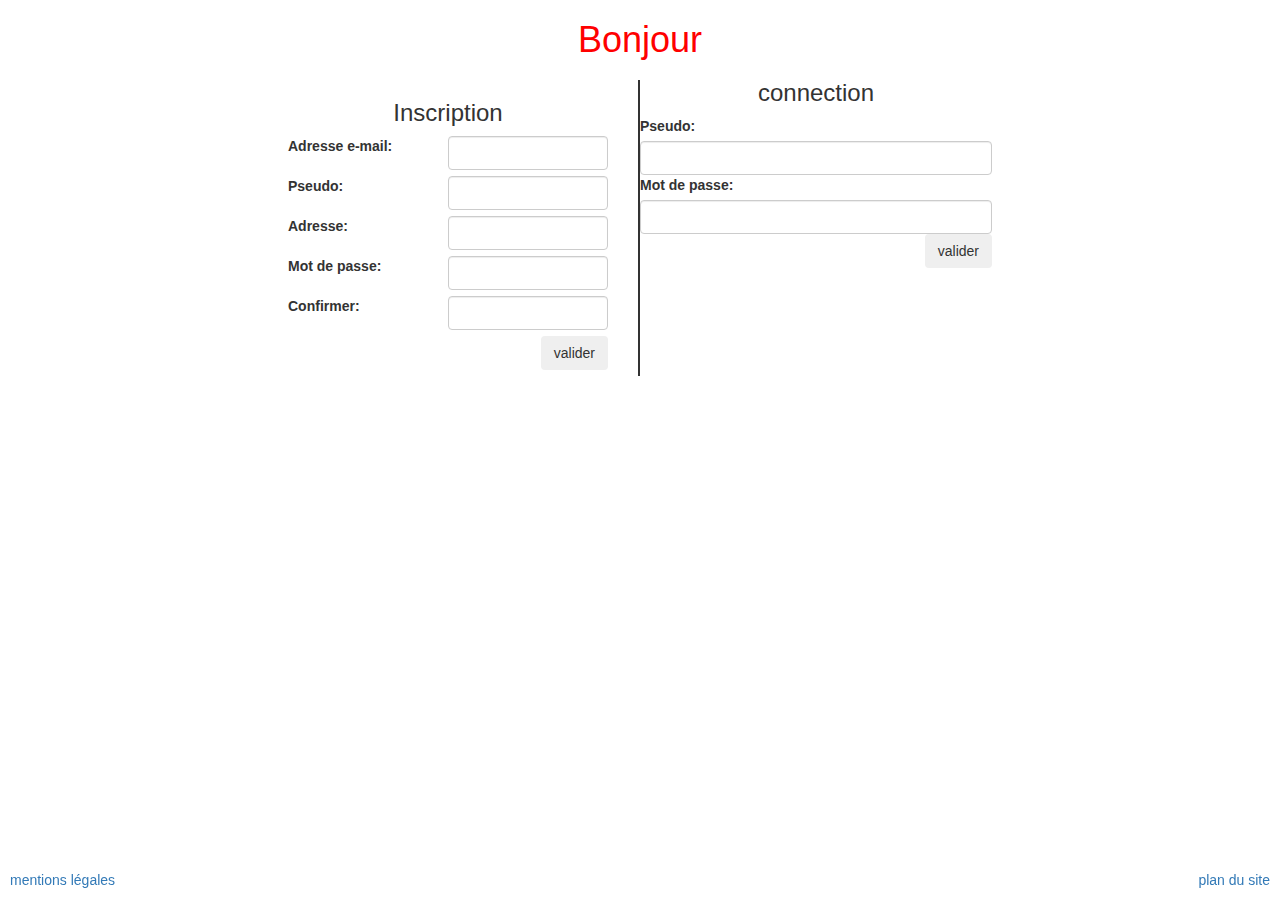
<file: index.html>
<!DOCTYPE html>

<html>
	<head>
		<meta charset="utf-8" />
		<link rel="stylesheet" href="css/style.css" />
		<link rel="stylesheet" href="css/bootstrap.min.css"/>
		<link rel="stylesheet" href="css/bootstrap.css"/>
		<link rel="stylesheet" href="css/bootstrap-theme.css"/>
		<title>Bonjour</title>
		<h1 id="titre">Bonjour</h1>
	</head>
	<script>
				function surligne(champ, erreur)
{
   if(erreur)
      champ.style.backgroundColor = "#FFD9CF";
   else
      champ.style.backgroundColor = "";
}
 
function verifpassword2(champ)
{
	
	
   if(champ.value == document.getElementById('password').value)
   { 
		surligne(champ, false);
		document.getElementById("boutonValideInscription").disabled = false;
   		return true;
	  
   }
   else
   {
		surligne(champ, true);
		document.getElementById("boutonValideInscription").disabled = true;
		return false;
   }
}
</script>
	<body>
		<div id="formulaire">
			<div id="inscription">
				<form method="post" action="inscription.php">
					<h3>Inscription</h3>
					<div class="lineForm"><label>Adresse e-mail:</label> <input class="form-control" type="email" id="email" name="email"></div>
					<div class="lineForm"><label>Pseudo:</label> <input  class="form-control" type="text" id="pseudo" name="pseudo"></div>
					<div class="lineForm"><label>Adresse:</label> <input  class="form-control" type="text" id="adresse" name="adresse"></div>
					<div class="lineForm"><label>Mot de passe:</label> <input  class="form-control" type="password" id="password" name="password"></div>
					<div class="lineForm"><label>Confirmer:</label> <input class="form-control" type="password" id="password2" name="password2" onblur="verifpassword2(this)"></div>
					<div class="lineForm"><input type="submit" class="btn" id="boutonValideInscription" name="valider" value="valider"></div>
				</form>
			</div>
		
			<div id="connection">
				<form method="post" action="connection.php">
					<h3>connection</h3>
					<div class="lineForm"><label>Pseudo:</label> <input  class="form-control" type="text" id="pseudoConnection" name="pseudoConnection"></div>
					<div class="lineForm"><label>Mot de passe:</label> <input  class="form-control" type="password" id="passwordConnection" name="passwordConnection"></div>
					<div class="lineForm"><input type="submit" class="btn" id="boutonValideConnection" name="valider" value="valider"></div>
				</form>
			</div>
		</div>	
	</body>

	<footer>
		<a id="mentions" href="http://google.fr">mentions légales</a>
		<a id="plan" href="http://google.fr">plan du site</a>
	</footer>
</html>
</file>
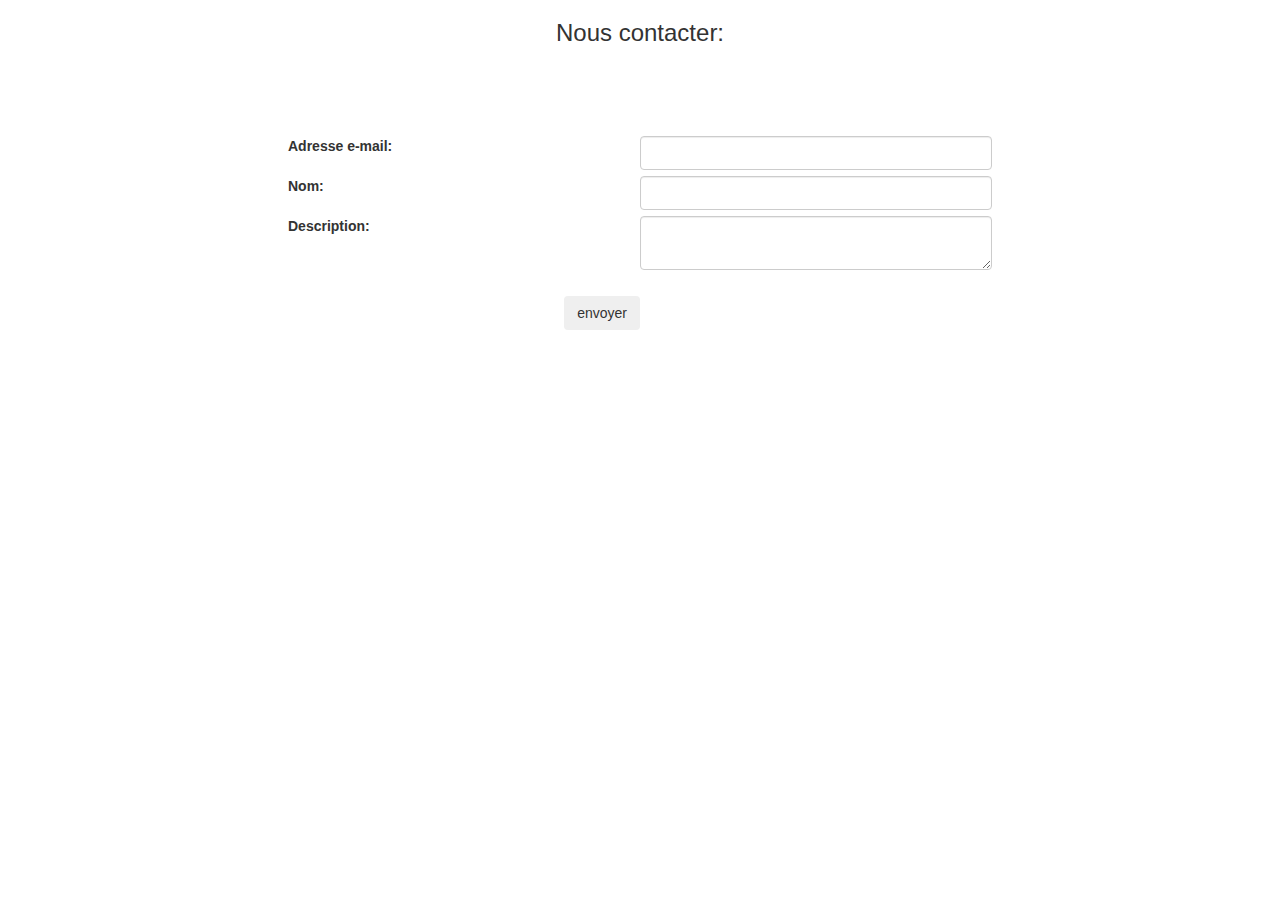
<file: contact.html>
<!DOCTYPE html>
<html>
	<head>
		<meta http-equiv="Content-Type" content="text/html; charset=UTF-8" />
		<script type="text/javascript" src="js/jquery.js"></script>
		<script type="text/javascript" src="js/jquery-ui.js"></script>
		<script type="text/javascript" src="jsProcess/contact.js"></script>
		<link rel="stylesheet" href="css/style.css" />
		<link rel="stylesheet" href="css/bootstrap.min.css"/>
		<link rel="stylesheet" href="css/bootstrap.css"/>
		<link rel="stylesheet" href="css/bootstrap-theme.css"/>
		<title>Contact</title>
	</head>
	
	<body>
		<div id="formulaire">
		<h3>Nous contacter:</h3>
			<div id="contact">
					<div class="lineForm" id="emailForm"><label>Adresse e-mail:</label> <input class="form-control" type="email" id="email" name="email"></div>
					<div class="lineForm" id="nomForm"><label>Nom:</label> <input  class="form-control" type="text" id="nom" name="nom"></div>
					<div id="commentaireForm">
					<label>Description:</label> 
					<textarea id="commentaire" class="form-control" name="commentaire" ></textarea>
					</div>
					</br>
					<div class="lineForm"><input type="submit" class="btn" id="boutonValideEnvoyer" name="envoyer" value="envoyer"></div>	
			</div>
		</div>
		<div id="erreurEnvoi">Veuillez vérifier vos champs</div>
		<div id="envoiReussi">Envoi réussie !</div>
		<div id="envoiRate">Envoi ratée !</div>
	</body>
</html>
</file>
<file: css/style.css>
@CHARSET "ISO-8859-1";

/******************index.php***************************/

#titre{
	color: red;
	text-align: center;
}

p{
	text-align: center;
	padding-top: 2cm;
}

label{
	display: block;
	float: left;
}

input{
	float: right;
}

#formulaire{
	text-align: center;
	width: 55%;
	margin: auto;
	padding-bottom: 38%
} 

#inscription{
	float: left;
	padding-right: 30px;
	border-right: 2px solid;
	width: 50%
}

#connexion{
	float: right; 
	width: 45%
}

#formulaire .form-control{
	width:50%;
}

#connexion .form-control{
	width:50%;
}

.lineForm{
	height:40px;
}
   
footer
{
	position:fixed;
	bottom:0;
	left:0;
	height:100px;
}

#plan
{
	position:fixed;
	bottom:10px;
	right:10px;
}

#mentions
{
	position:fixed;
	bottom:10px;
	left:10px;
}

#erreurInscription
{
	color: red;
	font-weight: bold;
	margin: auto;
	text-align: center;
	display: none;
}

#inscriptionReussie
{
	color: green;
	font-weight: bold;
	margin: auto;
	text-align: center;
	display: none;
}

#inscriptionRatee
{
	color: red;
	font-weight: bold;
	margin: auto;
	text-align: center;
	display: none;
}
/******************session.php***************************/

h1
{
	text-align:center;
}

.texte
{
	font-family:Andale Mono, monospace;
}

h4
{
	padding-top:30px;
}

#vosInformations
{
	width: 20%;
}

#informationSession
{
	padding-top: 20px;
	word-wrap: break-word;
}

#bodySession
{
	
}

#boutonDeconnexion
{
	position: absolute;
	top: 1em;
	right: 1em;
}

#boutonCodeBarre
{
	float:left;
	margin-top:40px;
}

#tableau
{
	float:right;
	margin-top:-227px;
	width: 80%;
}

.imageTableau
{
	height:50px;
	width:50px;
}

#boutonGestion
{
	position:absolute;
	top:15px;
	right:140px
}

.codeBarreId
{
	display: none;
}

#boutonDetailCodeBarre
{
	float: left;
}

.codeBarreSupprime
{
	color: green;
	margin-left: 55px;
	display: none;
}
/**********************************codebarre.php************************************/

.formulaireAjoutCodeBarre
{
	float:left;
	margin-left:40px;
}

#imageProduit
{
	margin-top: 15px;
}

.labelImageProduit
{
	margin-bottom: 0px;
}

#description
{
	height:80px;
	max-height:300px;
	max-width:500px;
}

#selectionTypeCodeBarre
{
	margin-top:58px;
}

/*****************************afficherDetail.php***************************************/


.boutonRetourSession
{
	position:absolute;
	top:10px;
	right:10px
}

.titreAfficherDetail
{
	font-family: "Times New Roman", Georgia, Serif;
}

.imageDetail
{
	max-height:280px;
	max-widht:300px;
    margin-left:220px;
    margin-top:40px;
}

.referenceTypeDetail
{
	float:right;
	margin-top:265px;
	font-size: 20px;
	font-family: "Times New Roman", Georgia, Serif;
}

.descriptionDetail
{
	font-size:16px;
	font-family: "Times New Roman", Georgia, Serif;
	width:80%;
	margin:auto;
}

.titreDescription
{
	font-size:24px;
	margin-top:80px;
	font-family: "Times New Roman", Georgia, Serif;
}


/**************************************************Gestion********************************************/

#boutonSupprimerUtilisateur
{
	float: left;
}

/**************************************************Contact**********************************************/

#contact
{
	margin-top: 90px;
}

#commentaire
{
	float: right;
}

#boutonValideEnvoyer
{
	margin-top: 60px;
	float: right;
}

#erreurEnvoi
{
	color: red;
	font-weight: bold;
	margin: auto;
	text-align: center;
	display: none;
}

#envoiReussi
{
	color: green;
	font-weight: bold;
	margin: auto;
	text-align: center;
	display: none;
}

#envoiRate
{
	color: red;
	font-weight: bold;
	margin: auto;
	text-align: center;
	display: none;
}
</file>
